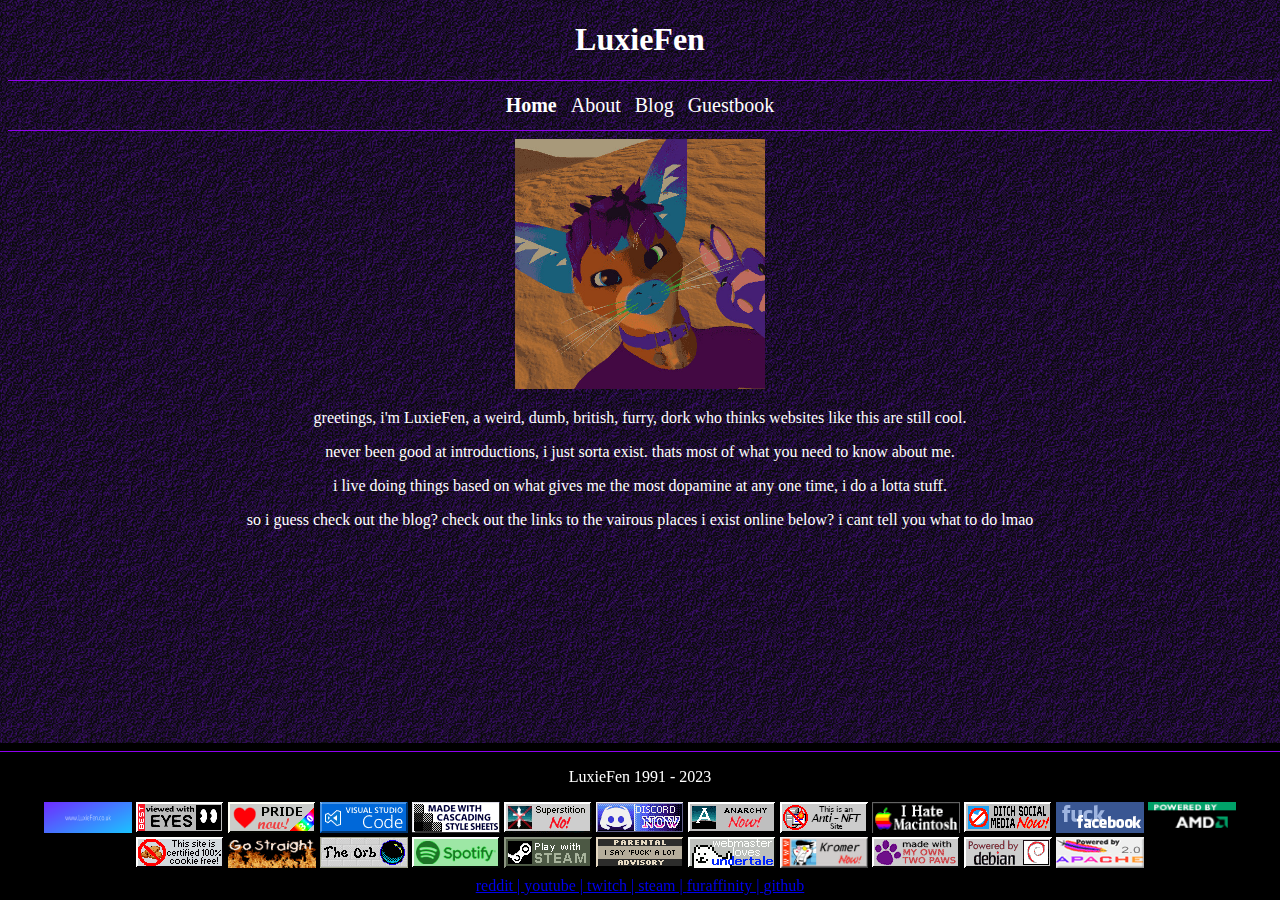
<file: index.html>
<!DOCTYPE html>
<html>
  <head>
    <link rel="icon" href="Resources/pf.jpg" type="image/jpg" /> 
    <link rel="stylesheet" href="index.css">
      <title>LuxieFen</title>
      <meta name="description" content="LuxieFen's Website">
      <body>
      	<div class="navbar">
		      <h1>LuxieFen</h1>
          <hr>
	      	<div class="buttons">
			      <button class="button Home" onclick="location.href='index.html'"style="font-weight:bold;">Home</button>
            <button class="button About" onclick="location.href='about.html'">About</button>
			      <button class="button Blog" onclick="location.href='blog.html'">Blog</button>
            <button class="button Guest" onclick="location.href='https://luxiefen.123guestbook.com'">Guestbook</button>
          </div>
          <hr>
        </div>
          <div class="maincontent">
              <div class="pimage">
                <img src="Resources/pf.jpg" width="250" height="250">
              </div>
              <div class="textmain">           
                <p>greetings, i'm LuxieFen, a weird, dumb, british, furry, dork who thinks websites like this are still cool.</p>
                <p>never been good at introductions, i just sorta exist. thats most of what you need to know about me.</p>
                <p>i live doing things based on what gives me the most dopamine at any one time, i do a lotta stuff.</p>
                <p>so i guess check out the blog? check out the links to the vairous places i exist online below? i cant tell you what to do lmao</p>
              </div>
          </div>
        <div class="footer">
          <hr>
            <p>LuxieFen 1991 - 2023</p>
            <div class="badges">
              <img src="Resources/Badges/Luxiefen.png" width="88" height="31">
              <img src="Resources/Badges/best_viewed_with_eyes.gif" width="88" height="31">
              <img src="Resources/Badges/pride.gif" width="88" height="31">
              <img src="Resources/Badges/vscbutton.gif" width="88" height="31">
              <img src="Resources/Badges/css.gif" width="88" height="31">
              <img src="Resources/Badges/nobelief.gif" width="88" height="31">
              <img src="Resources/Badges/discord_now.gif" width="88" height="31">
              <img src="Resources/Badges/anarchynow.gif" width="88" height="31">
              <img src="Resources/Badges/antinft.gif" width="88" height="31">
              <img src="Resources/Badges/hatemac_b.gif" width="88" height="31">
              <img src="Resources/Badges/ditchsocial.gif" width="88" height="31">
              <img src="Resources/Badges/f_ckfb.gif" width="88" height="31">
              <img src="Resources/Badges/amd.gif" width="88" height="31">
              <img src="Resources/Badges/nocookie.gif" width="88" height="31">
              <img src="Resources/Badges/tohell.gif" width="88" height="31">
              <img src="Resources/Badges/theorb.gif" width="88" height="31">
              <img src="Resources/Badges/spotify.gif" width="88" height="31">
              <img src="Resources/Badges/steam.gif" width="88" height="31">
              <img src="Resources/Badges/parental.gif" width="88" height="31">
              <img src="Resources/Badges/lovesundertale.gif" width="88" height="31">
              <img src="Resources/Badges/spangtong.png" width="88" height="31">
              <img src="Resources/Badges/paws.gif" width="88" height="31">
              <img src="Resources/Badges/powered-by-debian.gif" width="88" height="31">
              <img src="Resources/Badges/apache-powered.gif" width="88" height="31">
            </div>
          <div class="footerlinks">
			      <a href="https://www.reddit.com/user/LuxieFen">reddit | </a>
			      <a href="https://www.youtube.com/channel/UC9Zxry_mGgXDFcb0_andU_A">youtube | </button>
            <a href="https://www.twitch.tv/luxiefen">twitch | </button>
            <a href="https://steamcommunity.com/id/luxiefen">steam | </button>
            <a href="https://www.furaffinity.net/user/luxiefen">furaffinity | </button>
            <a href="https://github.com/LuxieFen">github</button> 
          </div>
        </div>
      </body>
  </head>
</html>
</file>
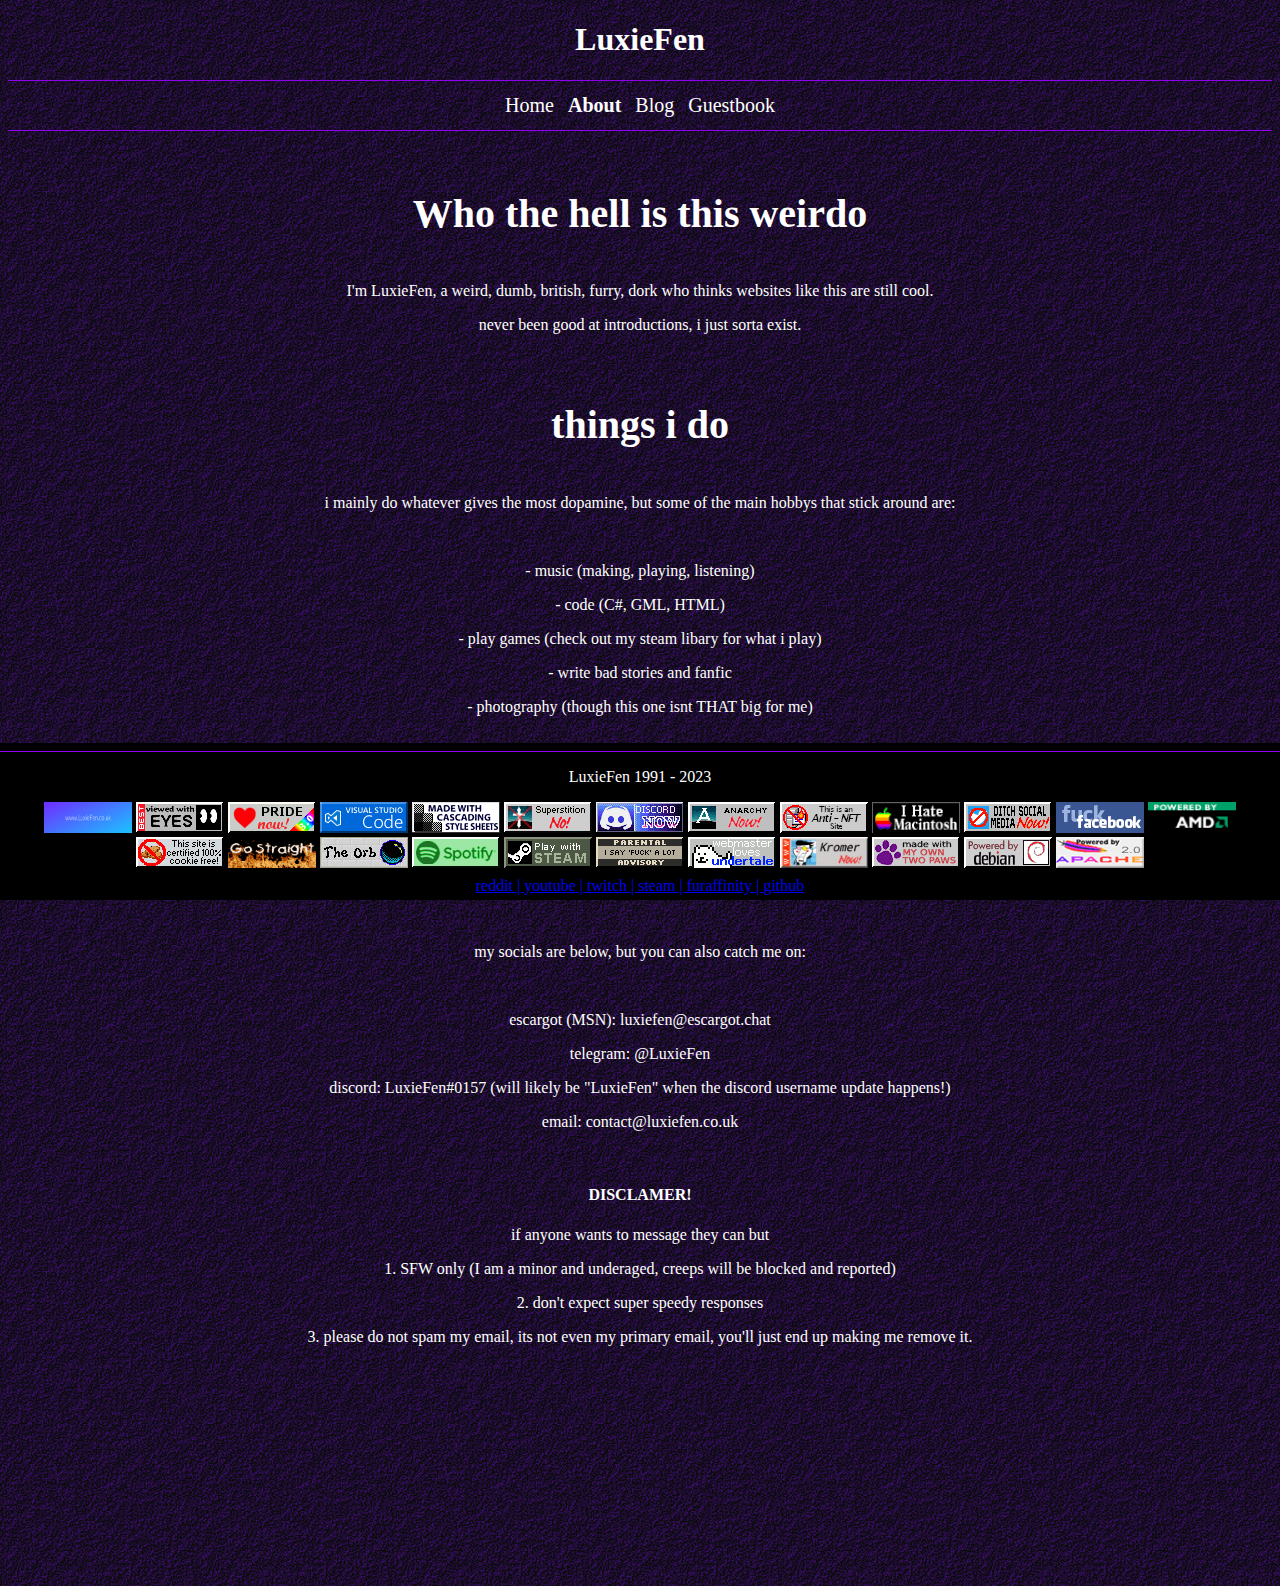
<file: about.html>
<!DOCTYPE html>
<html>
  <head>
    <link rel="icon" href="Resources/pf.jpg" type="image/jpg" /> 
    <link rel="stylesheet" href="about.css">
      <title>LuxieFen</title>
      <meta name="description" content="LuxieFen's Website">
      <body>
      	<div class="navbar">
		      <h1>LuxieFen</h1>
          <hr>
	      	<div class="buttons">
			      <button class="button Home" onclick="location.href='index.html'">Home</button>
            <button class="button About" onclick="location.href='about.html'"style="font-weight:bold;">About</button>
			      <button class="button Blog" onclick="location.href='blog.html'">Blog</button>
            <button class="button Guest" onclick="location.href='https://luxiefen.123guestbook.com'">Guestbook</button>
          </div>
          <hr>
        </div>
          <div class="maincontent">
              <div class="textmain">
                <br>
                <h2>Who the hell is this weirdo</h2>
                <br>     
                <p>I'm LuxieFen, a weird, dumb, british, furry, dork who thinks websites like this are still cool.</p>
                <p>never been good at introductions, i just sorta exist.</p>
                <br>
                <h2>things i do</h2>
                <br>
                <p>i mainly do whatever gives the most dopamine, but some of the main hobbys that stick around are:</p>
                <br>
                <p>- music (making, playing, listening)</p>
                <p>- code (C#, GML, HTML)</p>
                <p>- play games (check out my steam libary for what i play)</p>
                <p>- write bad stories and fanfic</p>
                <p>- photography (though this one isnt THAT big for me)</p>
                <br>
                <p>there is more, but those are the main ones.</p>
                <br>
                <h2>contact me</h2>
                <br>
                <p>my socials are below, but you can also catch me on:</p>
                <br>
                <p>escargot (MSN): luxiefen@escargot.chat</p>
                <p>telegram: @LuxieFen</p>
                <p>discord: LuxieFen#0157 (will likely be "LuxieFen" when the discord username update happens!)</p>
                <p>email: contact@luxiefen.co.uk</p>
                <br>
                <h4>DISCLAMER!</h4>
                <p>if anyone wants to message they can but</p>
                <p>1. SFW only (I am a minor and underaged, creeps will be blocked and reported)</p>
                <p>2. don't expect super speedy responses</p>
                <p>3. please do not spam my email, its not even my primary email, you'll just end up making me remove it.</p>
                <br>
                <br>
                <br>
                <br>
                <br>
                <br>
                <br>
                <br>
                <br>
                <br>
                <br>
                <br>
              </div>
          </div>
          
        <div class="footer">
          <hr>
            <p>LuxieFen 1991 - 2023</p>
            <div class="badges">
              <img src="Resources/Badges/Luxiefen.png" width="88" height="31">
              <img src="Resources/Badges/best_viewed_with_eyes.gif" width="88" height="31">
              <img src="Resources/Badges/pride.gif" width="88" height="31">
              <img src="Resources/Badges/vscbutton.gif" width="88" height="31">
              <img src="Resources/Badges/css.gif" width="88" height="31">
              <img src="Resources/Badges/nobelief.gif" width="88" height="31">
              <img src="Resources/Badges/discord_now.gif" width="88" height="31">
              <img src="Resources/Badges/anarchynow.gif" width="88" height="31">
              <img src="Resources/Badges/antinft.gif" width="88" height="31">
              <img src="Resources/Badges/hatemac_b.gif" width="88" height="31">
              <img src="Resources/Badges/ditchsocial.gif" width="88" height="31">
              <img src="Resources/Badges/f_ckfb.gif" width="88" height="31">
              <img src="Resources/Badges/amd.gif" width="88" height="31">
              <img src="Resources/Badges/nocookie.gif" width="88" height="31">
              <img src="Resources/Badges/tohell.gif" width="88" height="31">
              <img src="Resources/Badges/theorb.gif" width="88" height="31">
              <img src="Resources/Badges/spotify.gif" width="88" height="31">
              <img src="Resources/Badges/steam.gif" width="88" height="31">
              <img src="Resources/Badges/parental.gif" width="88" height="31">
              <img src="Resources/Badges/lovesundertale.gif" width="88" height="31">
              <img src="Resources/Badges/spangtong.png" width="88" height="31">
              <img src="Resources/Badges/paws.gif" width="88" height="31">
              <img src="Resources/Badges/powered-by-debian.gif" width="88" height="31">
              <img src="Resources/Badges/apache-powered.gif" width="88" height="31">
            </div>
          <div class="footerlinks">
			      <a href="https://www.reddit.com/user/LuxieFen">reddit | </a>
			      <a href="https://www.youtube.com/channel/UC9Zxry_mGgXDFcb0_andU_A">youtube | </button>
            <a href="https://www.twitch.tv/luxiefen">twitch | </button>
            <a href="https://steamcommunity.com/id/luxiefen">steam | </button>
            <a href="https://www.furaffinity.net/user/luxiefen">furaffinity | </button>
            <a href="https://github.com/LuxieFen">github</button> 
          </div>
        </div>
      </body>
  </head>
</html>
</file>
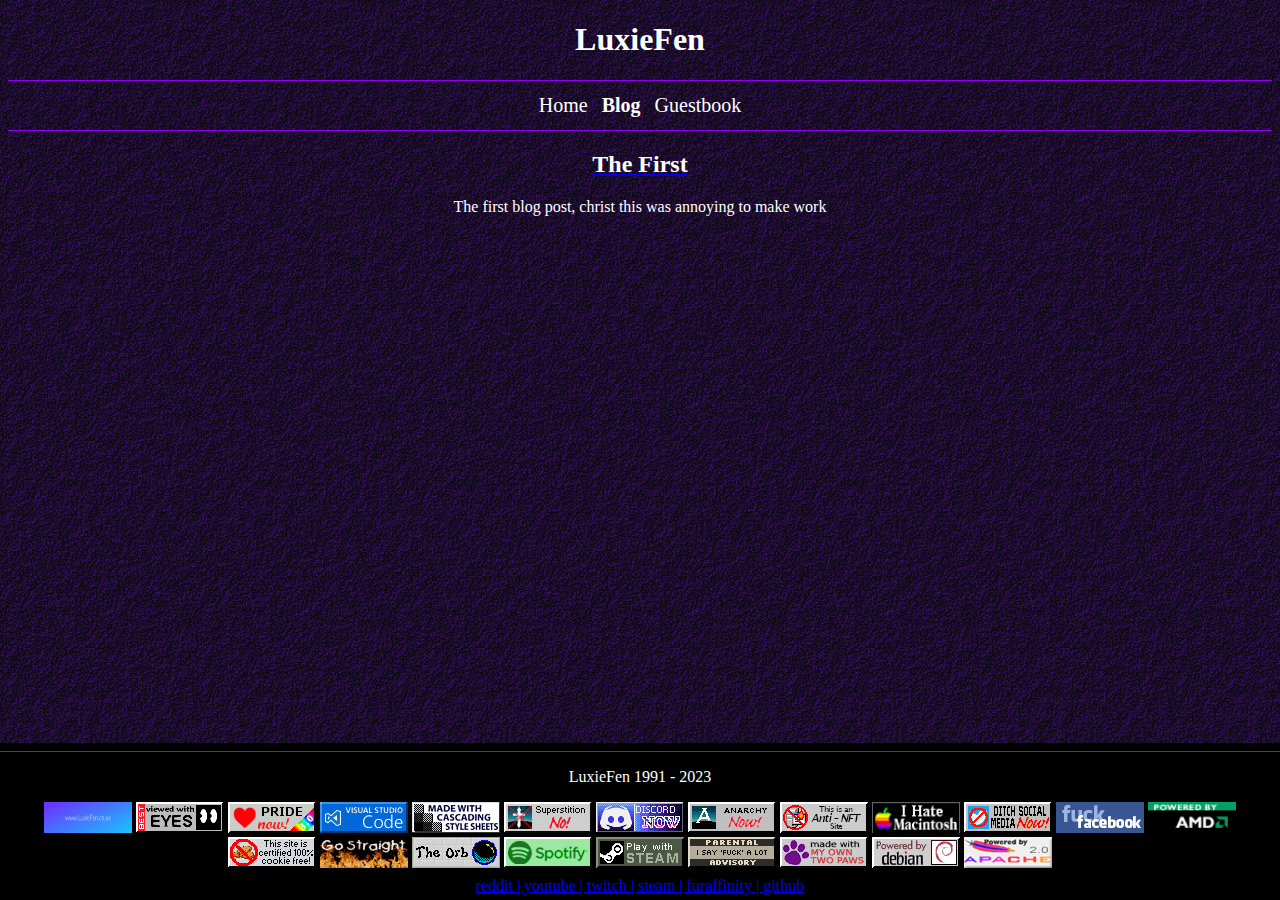
<file: blog.html>
<!DOCTYPE html>
<html>
  <head>
    <link rel="icon" href="Resources/pf.jpg" type="image/jpg" /> 
    <link rel="stylesheet" href="blog.css">
      <title>LuxieFen</title>
      <meta name="description" content="LuxieFen's Blog">
      <body>
      	<div class="navbar">
		      <h1>LuxieFen</h1>
          <hr>
	      	<div class="buttons">
			      <button class="button Home" onclick="location.href='index.html'">Home</button>
			      <button class="button Blog" onclick="location.href='blog.html'"style="font-weight:bold;">Blog</button>
            <button class="button Guest" onclick="location.href='https://luxiefen.123guestbook.com'">Guestbook</button>
          </div>
          <hr>
        </div>
          <div class="maincontent">
            <div class="posts">
              <a href="BlogPosts/thefirst.html"><h2>The First</h2></a>
              <p>The first blog post, christ this was annoying to make work</p>
            </div>
          </div>
        <div class="footer">
          <hr>
            <p>LuxieFen 1991 - 2023</p>
            <div class="badges">
              <img src="Resources/Badges/Luxiefen.png" width="88" height="31">
              <img src="Resources/Badges/best_viewed_with_eyes.gif" width="88" height="31">
              <img src="Resources/Badges/pride.gif" width="88" height="31">
              <img src="Resources/Badges/vscbutton.gif" width="88" height="31">
              <img src="Resources/Badges/css.gif" width="88" height="31">
              <img src="Resources/Badges/nobelief.gif" width="88" height="31">
              <img src="Resources/Badges/discord_now.gif" width="88" height="31">
              <img src="Resources/Badges/anarchynow.gif" width="88" height="31">
              <img src="Resources/Badges/antinft.gif" width="88" height="31">
              <img src="Resources/Badges/hatemac_b.gif" width="88" height="31">
              <img src="Resources/Badges/ditchsocial.gif" width="88" height="31">
              <img src="Resources/Badges/f_ckfb.gif" width="88" height="31">
              <img src="Resources/Badges/amd.gif" width="88" height="31">
              <img src="Resources/Badges/nocookie.gif" width="88" height="31">
              <img src="Resources/Badges/tohell.gif" width="88" height="31">
              <img src="Resources/Badges/theorb.gif" width="88" height="31">
              <img src="Resources/Badges/spotify.gif" width="88" height="31">
              <img src="Resources/Badges/steam.gif" width="88" height="31">
              <img src="Resources/Badges/parental.gif" width="88" height="31">
              <img src="Resources/Badges/paws.gif" width="88" height="31">
              <img src="Resources/Badges/powered-by-debian.gif" width="88" height="31">
              <img src="Resources/Badges/apache-powered.gif" width="88" height="31">
            </div>
          <div class="footerlinks">
			      <a href="https://www.reddit.com/user/LuxieFen">reddit | </a>
			      <a href="https://www.youtube.com/channel/UC9Zxry_mGgXDFcb0_andU_A">youtube | </button>
            <a href="https://www.twitch.tv/luxiefen">twitch | </button>
            <a href="https://steamcommunity.com/id/luxiefen">steam | </button>
            <a href="https://www.furaffinity.net/user/luxiefen">furaffinity | </button>
            <a href="https://github.com/LuxieFen">github</button> 
          </div>
        </div>
      </body>
  </head>
</html>
</file>
<file: dog.html>
<!DOCTYPE html>
<html>
  <head>
    <link rel="stylesheet" href="dog.css">
    <link href='https://fonts.googleapis.com/css?family=Open Sans' rel='stylesheet'>

    <title>room_tobyfoxclone</title>
    <script>
      var audio = new Audio('Resources/mus_dance_of_dog.ogg');
      audio.play();
    </script>
    <body>   
      <div class="biglogo">
        <img src="Resources/dog-sleep.gif" width="320" height="140">
    </div>
    </body>
  </head>
</html>
</file>
<file: index.css>
h1
	  {
		
	  	color:white;
      text-align: center;
		
  	}

    h2
    {
        
        font-size: 40px;
        text-align: center;
        width:100%;
        height:25px;
        margin-top:px0;
        color:white;
    }
    
     body 
     {
        
      background-image: url("Resources/bg.png");
      color:white;
      text-align: center;

     }

    .buttons {
         border: 0px solid;
    }

    .button {
       
        background-color:#8400ff00; font-family: 'Open Sans';font-size: 20px;
        border: none;
        color:white;
        padding: 5px 5px;
      
    }

    .footer {

        /* CSS makes me want to die. why do i have to do it like this, why.*/
        background-image: url("Resources/black.png"); 
        background-color:#00000000;
        position: fixed; font-family: 'Open Sans';
        left: 0;
        bottom: 0;
        width: 100%;
        color: white;
        text-align: center;
        background-color:#00000000;
      }

             
      hr {
        height: 1px;
        background-color: rgb(143, 0, 238);
        border: none;
      }

      .maincontent {      
      
      }

      .pimage {
   

      }

      .textmain {

      }

      .footerlinks {

        float: center;
        padding: 5px 5px;

      }
</file>
<file: about.css>
h1
	  {
		
	  	color:white;
      text-align: center;
		
  	}

    h2
    {
        
        font-size: 40px;
        text-align: center;
        width:100%;
        height:25px;
        margin-top:px0;
        color:white;
    }
    
     body 
     {
        
      background-image: url("Resources/bg.png");
      color:white;
      text-align: center;

     }

    .buttons {
         border: 0px solid;
    }

    .button {
       
        background-color:#8400ff00; font-family: 'Open Sans';font-size: 20px;
        border: none;
        color:white;
        padding: 5px 5px;
      
    }

    .footer {

        /* CSS makes me want to die. why do i have to do it like this, why.*/
        background-image: url("Resources/black.png"); 
        background-color:#00000000;
        position: fixed; font-family: 'Open Sans';
        left: 0;
        bottom: 0;
        width: 100%;
        color: white;
        text-align: center;
        background-color:#00000000;
      }

             
      hr {
        height: 1px;
        background-color: rgb(143, 0, 238);
        border: none;
      }

      .maincontent {      
      
      }

      .pimage {
   

      }

      .textmain {

      }

      .footerlinks {

        float: center;
        padding: 5px 5px;

      }
</file>
<file: blog.css>
h1
	  {
		
	  	color:white;
      text-align: center;
		
  	}

    h2
    {
      
        text-align: center;
        color:white;
    }
    
     body 
     {
        
      background-image: url("Resources/bg.png");
      color:white;
      text-align: center;

     }

    .buttons {
         border: 0px solid;
    }

    .button {
       
        background-color:#8400ff00; font-family: 'Open Sans';font-size: 20px;
        border: none;
        color:white;
        padding: 5px 5px;
      
    }

   .footer {
        position:absolute;
        bottom:0;
        /* CSS makes me want to die. why do i have to do it like this, why.*/
        background-image: url("Resources/black.png"); 
        background-color:#00000000;
        font-family: 'Open Sans';
        left: 0;
        bottom: 0;
        width: 100%;
        color: white;
        text-align: center;
        background-color:#00000000;
        position:absolute;
        bottom:0;
      }

             
      hr {
        height: 1px;
        background-color: rgb(143, 0, 238);
        border: none;
      }

      .maincontent {      
      
      }

      .posts {


        
      }

      .footerlinks {

        float: center;
        padding: 5px 5px;

      }
</file>
<file: dog.css>
h2
    {
        font-family: 'Open Sans';
        font-size: 60px;
        text-align: center;
        width:100%;
        height:25px;
        margin-top:px0;
        color:white;
    }
    img {

      image-rendering: pixelated;
    }
      
  
    .biglogo
    {
       
      position: fixed; font-family: 'Open Sans';
      left: 0;
      bottom: 0;
      width: 100%;
      color: white;
      text-align: center;

    }
     body 
     {

        background-color: #000000;
     }
</file>
